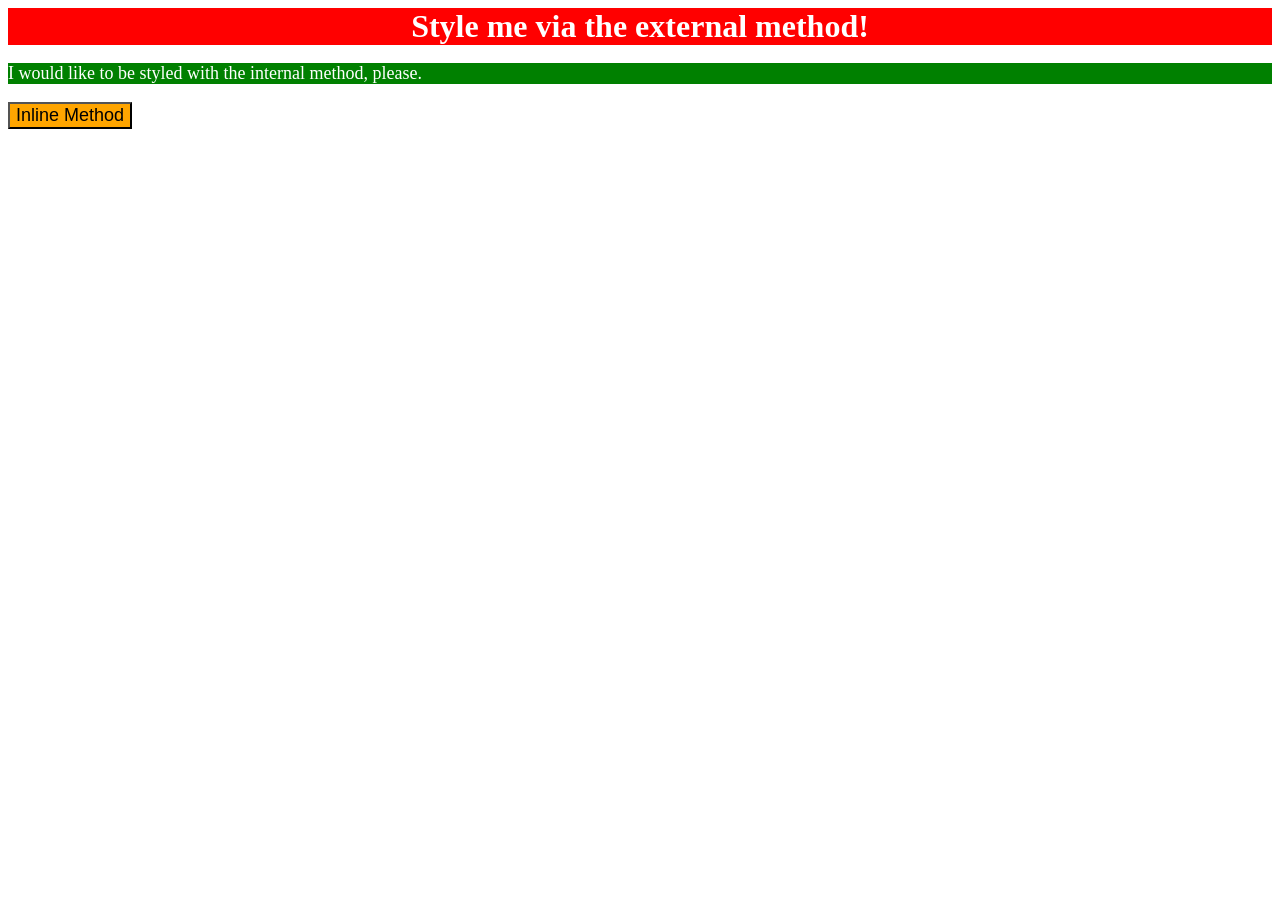
<file: foundations/intro-to-css/01-css-methods/index.html>
<!DOCTYPE html>
<html lang="en">
  <head>
    <link rel="stylesheet" href="styles.css"> 
    <style>
      p {
        color: white;
        background-color: green;
        font-size: 18px;
      }
    </style>
    <meta charset="UTF-8">
    <meta http-equiv="X-UA-Compatible" content="IE=edge">
    <meta name="viewport" content="width=device-width, initial-scale=1.0">
    <title>Methods for Adding CSS</title>
  </head>


  <body>
    <div>Style me via the external method!</div>
    <p>I would like to be styled with the internal method, please.</p>
    <button style="background-color: orange; font-size: 18px;">Inline Method</button>
  </body>
</html>
</file>
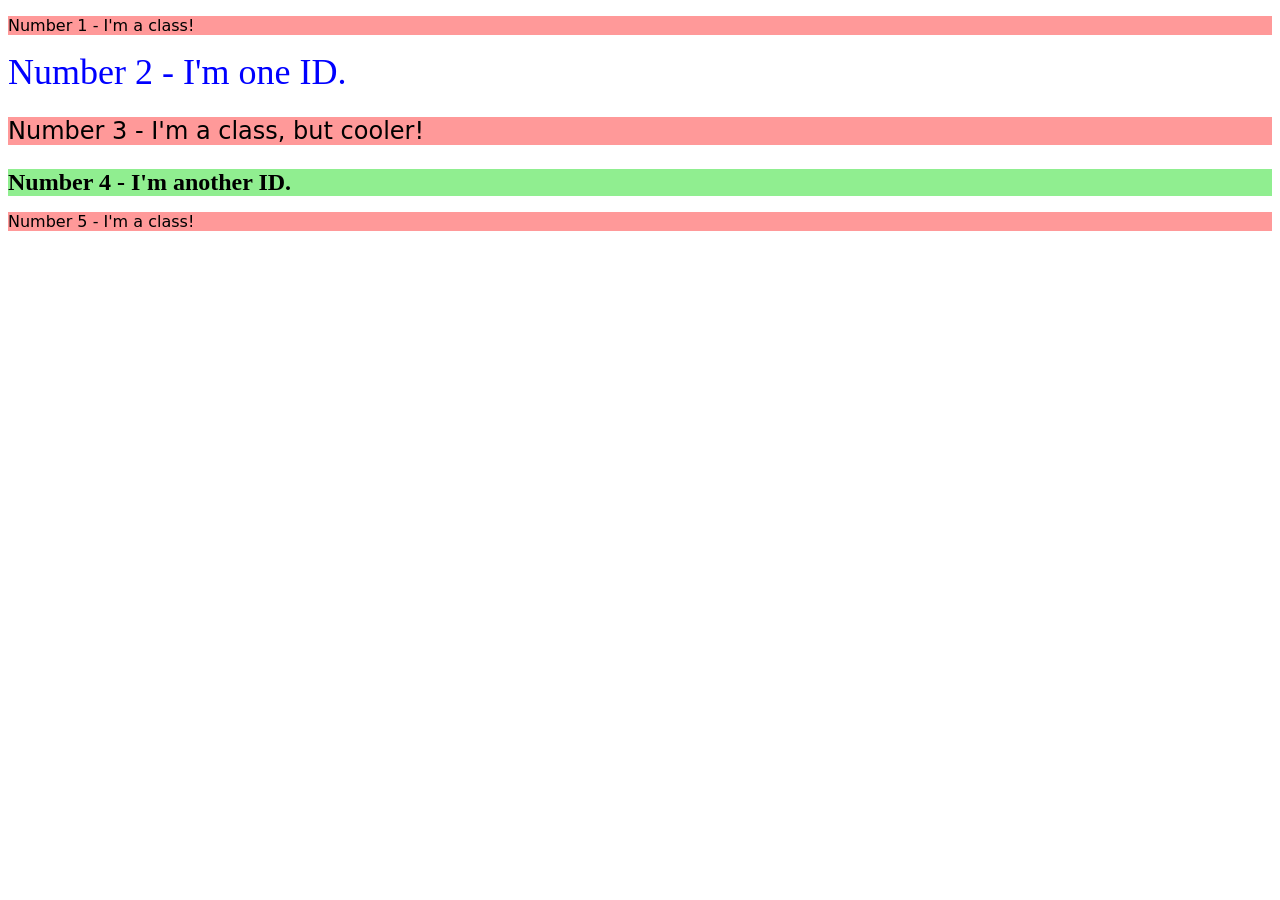
<file: foundations/intro-to-css/02-class-id-selectors/index.html>
<!DOCTYPE html>
<html lang="en">
  <head>
    <meta charset="UTF-8">
    <meta http-equiv="X-UA-Compatible" content="IE=edge">
    <meta name="viewport" content="width=device-width, initial-scale=1.0">
    <title>Class and ID Selectors</title>
    <link rel="stylesheet" href="style.css">
  </head>

  <body>
    <p class="odd-elements">Number 1 - I'm a class!</p>
    <div id="one-id">Number 2 - I'm one ID.</div>
    <p class="odd-elements cooler-element">Number 3 - I'm a class, but cooler!</p>
    <div id="another-id">Number 4 - I'm another ID.</div>
    <p class="odd-elements">Number 5 - I'm a class!</p>
  </body>
</html>
</file>
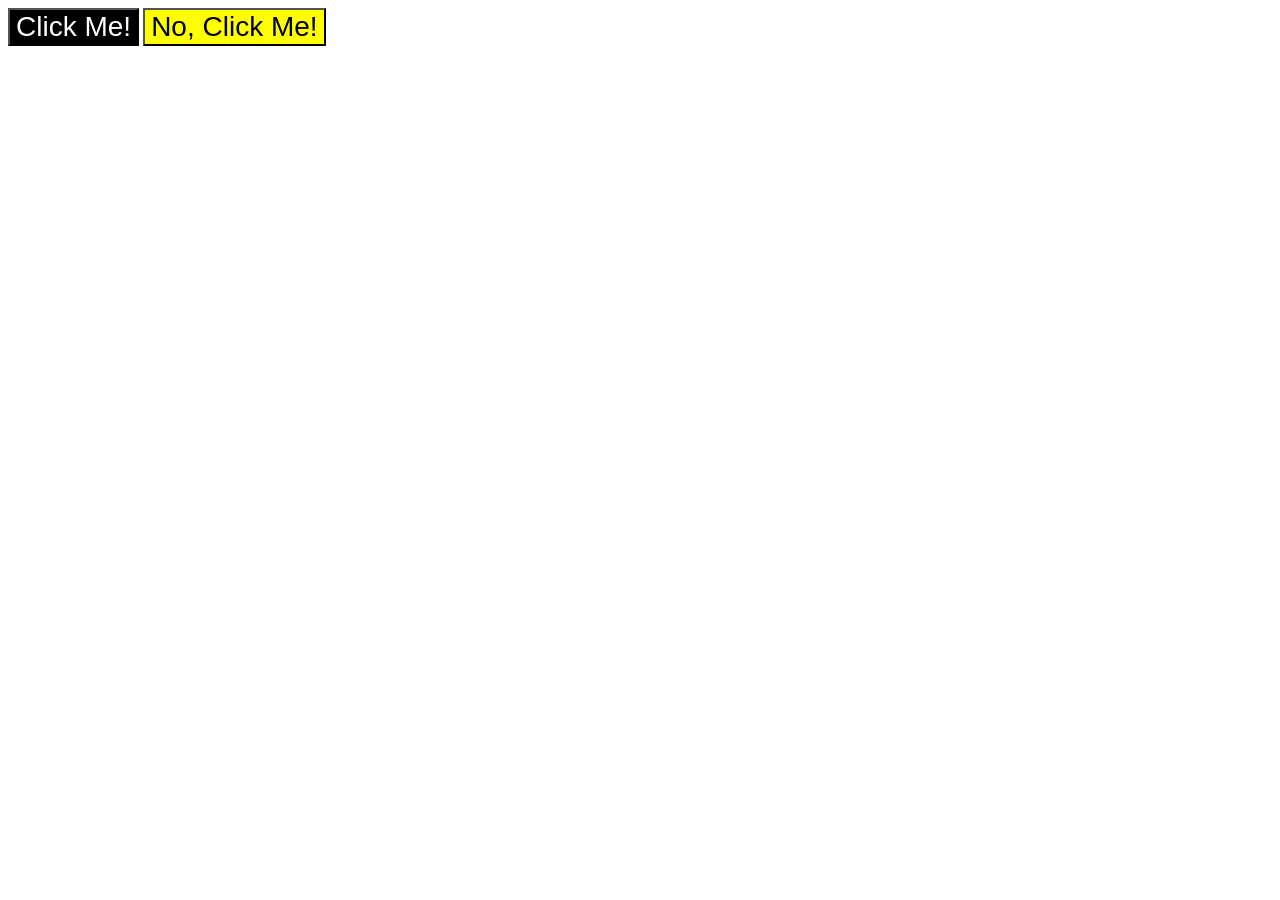
<file: foundations/intro-to-css/03-grouping-selectors/index.html>
<!DOCTYPE html>
<html lang="en">
  <head>
    <meta charset="UTF-8">
    <meta http-equiv="X-UA-Compatible" content="IE=edge">
    <meta name="viewport" content="width=device-width, initial-scale=1.0">
    <title>Grouping Selectors</title>
    <link rel="stylesheet" href="style.css">
  </head>
  <body>
    <button class="dark">Click Me!</button>
    <button class="highlighted">No, Click Me!</button>
  </body>
</html>
</file>
<file: foundations/intro-to-css/01-css-methods/styles.css>
/* syles.css */

div {
    color: white;
    background-color: red;
    font-size: 32px;
    text-align: center;
    font-weight: bold
}
</file>
<file: foundations/intro-to-css/02-class-id-selectors/style.css>
/* Add CSS Styling */

/*                           CLASSES                      */

/* This or the following paragraph should work for <p>
.odd-elements {
    background-color: #ff9999;
    font-family: "Verdana", "DejaVu Sans", serif;
} */

p {
    background-color: #ff9999;
    font-family: "Verdana", "DejaVu Sans", serif;
}

.cooler-element {
    font-size: 24px;
}


/*                          IDs                     */

#one-id {
    color: blue;
    font-size: 36px;
}

#another-id {
    background-color: lightgreen;
    font-size: 24px;
    font-weight: bold;
}
</file>
<file: foundations/intro-to-css/03-grouping-selectors/style.css>
/* Add CSS Styling */


/* Unique Class Names */
.dark {
    background-color: black;
    color: white;
}
.highlighted{
    background-color: yellow;
}

/* Both Elements */
.dark, .highlighted {
    font-size: 28px;
    font-family: Helvetica, "Times New Roman", sans-serif
}
</file>
